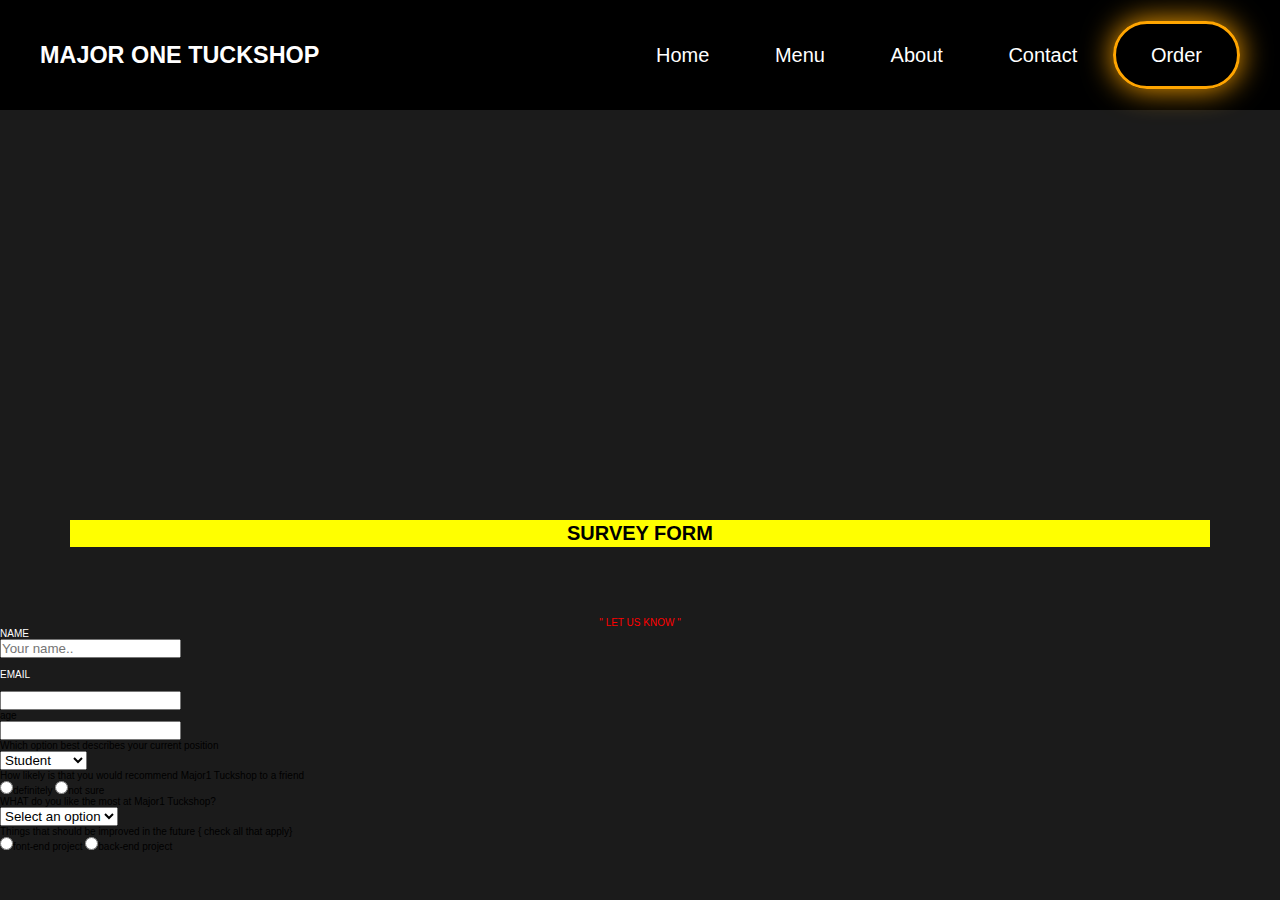
<file: form.html>
<!DOCTYPE html>
<html>
<head>
  <meta charset="utf-8">
<title>survey form</title>
<link rel="stylesheet" href="style.css">
</head>
<body>
 <header>
   <section class="header">
     <nav class="navbar">
         <div class="navbar-box">
             <h3 class="heading-tertiary">MAJOR ONE TUCKSHOP</h3>
         </div>

         <ul class="navbar-list">
             <li class="navbar-item">
                 <a href="index.html" class="navbar-link">Home</a>
             </li>
             <li class="navbar-item">
                 <a href="menu.html" class="navbar-link">Menu</a>
             </li>
             <li class="navbar-item">
                 <a href="about.html" class="navbar-link">About</a>
             </li>
             <li class="navbar-item">
                 <a href="contact.html" class="navbar-link">Contact</a>
             </li>
             <li class="navbar-item">
                 <a href="form.html" class="navbar-link-book">Order</a>
             </li>
         </ul>
       </section>

       <div class="form-heading">
  <h1>Survey Form</h1>
</div>

  <section>
       <div class="paragraph">
       <p>" Let us know "</p>
   </div>

   <form>
   <div>
   <div>
        <label class="name">Name</label>
 </div>

 <div>
 <div>
 <input class="fill" type="text" name="name" placeholder="Your name..">
 </div>
 <br>
 </div>
 <div>
 <label class="name">Email</label>
 </div>
 <br>
 <div>
 <input type="Email" name="Email">
 </div>
 <div>
 <label>age</label>
 </div>
 <div>
 <input type="Age" name="Age">
 </div>
</form>
</div>
<div>
<div>
<label>Which option best describes your current position</label>
</div>
<div>
<select>
<option>Student</option>
<option>Job Holder</option>
<option>Business</option>
</select>
</div>
<div>
<label>How likely is that you would recommend Major1 Tuckshop to a friend</label>
</div>
<div>
<input type="radio" name="Suggest"><value>definitely</value>
<input type="radio" name="Maybe"><value>not sure</value>
</div>
<div>
<label>WHAT do you like the most at Major1 Tuckshop? </label>
</div>
<div>
<select>
<option>Select an option</option>
<option>option-1</option>
<option>option-2</option>
</select>
</div>
<div>
<label>Things that should be improved in the future { check all that apply} </label>
</div>
<div>
<input type="radio" name="project" value="font-end project"><label>font-end project</label>
<input type="radio" name="project" value="back-end project"><label>back-end project</label>
</div>
</div>
</form>


</section>
</body>
</file>
<file: style.css>
*{
  padding: 0;
  margin: 0;
  box-sizing: border-box;
}

html{
  font-size: 62.5%;
}

body{
  font-family: 'popons', sans-serif;
  background-color: rgb(27,27,27);
  overflow-x: hidden;
}

.header{
  height: 50vh;
  position: relative;
}

.header_menu{
  height: -10vh;
  position: relative;
}
.navbar{
  height: 110px;
  width: 100%;
  background-color: black;
  display: flex;
  justify-content: space-between;
  align-items: center;
  padding: 0 40px;
  z-index: 10;
  position: fixed;
}

.navbar-box{
  display: flex;
  align-items: center;
  font-size: 2rem;
  color: white;
}

.navbar-tertiary{
  font-size: 3.5rem;
}

.navbar-list{
  list-style: none;
  font-size: 2rem;
}

.navbar-item{
  display: inline-block;
}

.navbar-link:visited,
.navbar-link:link{
  text-decoration: none;
  color: white;
  padding: 3rem;
  transition: all .2s ease;
}

.navbar-link:hover{
  background-color: orange;
  color: white;
}

.navbar-link-book:visited,
.navbar-link-book:link{
  text-decoration: none;
  color: white;
  padding: 2rem 3.5rem;
  border: 3px solid orange;
  border-radius: 200px;
  box-shadow: 0 0 3rem orange;
  text-shadow: 0 .3rem 1rem rgba(255,255,255,5)
  transition: all .4s ease;
}

.navbar-link-book:hover{
  background-color: orange;
  color: white;
}

.toggle{
  height: 5rem;
  width: 5rem;
  display: none;
}

.toggle div{
  height: 4px;
  width: 100%;
  background-color: white;
  margin: 1rem;
}

.header-container{
  background-image: url("../img/background.jpg");
  width: 5rem;
  height: 5rem;
  background-size: cover;
  color: white;
}

.video{
  width: 100%;
  height: 100%;
  background-color: rgba(0,0,0,.4)
  position:absolute;
  bottom: 0;
  right: 0;
}

#vid{
  width: 50%;
  height: 50%;
  object-fit: cover;
  position: relative;
  z-index:-1;
}

.header-box{
  position: absolute;
  top: 130%;
  left: 50%;
  transform: translate(-50%, -50%);
  text-align: center;
  text-transform: uppercase;
  color: orange;
}

.heading-primary{
  font-size: 6.5rem;
  font-weight: 600;
  letter-spacing: 3px;
}

#tuckshop{
  color: #da6b1d;
  font-weight: 800;
  font-size: 8rem;
}

.lead{
  font-size: 1.9rem;
  font-weight: 600;
  letter-spacing: 4px;
}

.book-now:visited,
.book-now:link{
  text-decoration:none;
  display: inline-block;
  color: white;
  font-size: 2rem;
  padding: 2rem;
  margin-top: 4rem;
  border: 1px solid white;
  border-radius: 100px;
  transition: all .3s ease;
  box-shadow: 0 1rem 1rem rgba(240,107,55, .1);
}

.book-now:hover{
  background-color: #da6b1d;
  border: 1px solid white;
  box-shadow: 0 0 2rem rgba(240,107,55, .8);
}

/* MENU */

.menu{
    width: 100%;
    padding: 10rem 5rem;
    background-image: linear-gradient(to right bottom, rgb(255, 81, 0), rgba(255,0,0,.5));
}

.menu-heading{
    font-size: 10rem;
    text-align: center;
    text-shadow: 0 0 1rem rgba(0,0,0,.9);
    text-transform: uppercase;
    color: white;
    font-weight: 800;
}

.menu-grid{
    display: grid;
    grid-template-rows:repeat(2, 1fr) ;
    grid-template-columns: repeat(4, 1fr);
    justify-self: center;
    grid-gap: 2rem;
}

.heading-secondary{
    font-size: 7rem;
    text-transform: uppercase;
    color: white;
    text-align: center;
}

.menu-img{
    height: 50%;
    width: 100%;
    background-size: cover;
    background-position: left;
    background-image: url("../img/good3.jpg");
}

.menu-container{
    width: 100%;
    height: 50rem;
    background-color: white;
    border-radius: 5px;
    overflow: hidden;
    box-shadow: 0 0 2rem rgba(0,0,0,.2);
    transition: all .4s ease;
}

.menu-container:hover{
    box-shadow: 0 0 5rem rgba(0,0,0,.4);
    transform: scale(1.07);
}

.menu-p{
    font-size: 1.4rem;
    padding: 1rem;
    text-align: center;
}

.menu-title{
    font-size: 3rem;
    text-align: center;
}

.price{
    font-size: 3rem;
    margin-top: 1rem;
    text-align: center;
    color: #da6b1d;
    text-shadow: 0 .4rem 2rem rgba(0,0,0,.4);
}

.button{
  text-decoration:none;
  display: inline-block;
  color: white;
  font-size: 2rem;
  padding: 2rem;
  margin-top: 4rem;
  border-radius: 100px;
  transition: all .3s ease;
  box-shadow: 0 1rem 1rem rgba(240,107,55, .1);
}

.about{
  margin: -1200px;
  padding: 100rem 5rem;
  background-image: linear-gradient(to right bottom, rgb(255, 81, 0), rgba(255,0,0,.5));
}
.footer1{
font-size: -10px;
background-color: black;
width: 100%;
position: absolute;
top: 199%;
left: 50%;
transform: translate(-50%, -50%);
text-align: center;
text-transform: uppercase;
color: white;
}

.form-heading{
  padding: 2px;
  background-color: yellow;
  color: black;
  text-transform: uppercase;
  text-align: center;
  margin: 70px;
}


.paragraph{
  color: red;
  text-transform: uppercase;
  text-align: center;
}

.name{
  color: white;
  text-transform: uppercase;
}
</file>
